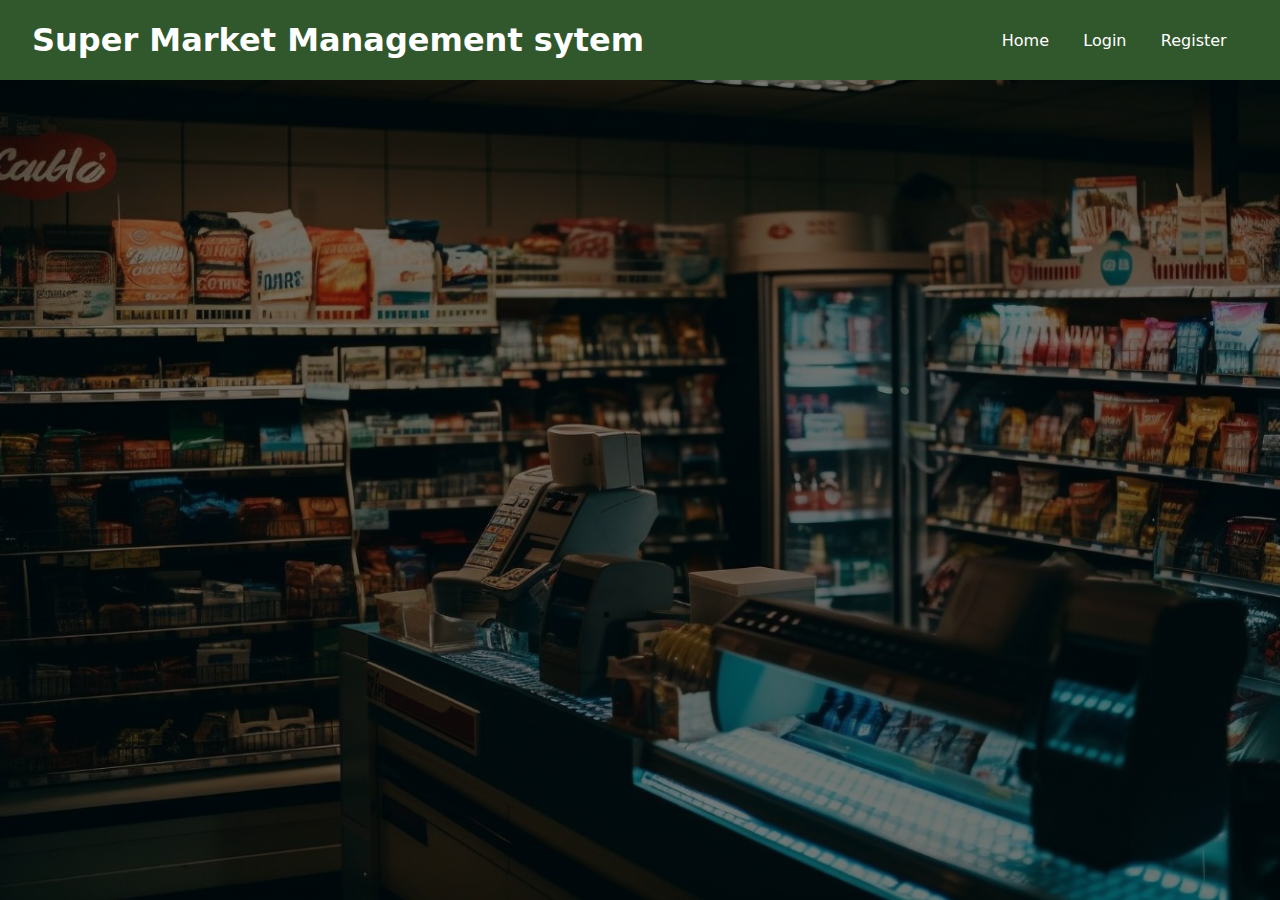
<file: index.html>
<!DOCTYPE html>
<html lang="en">
<head>
    <meta charset="UTF-8">
    <meta name="viewport" content="width=device-width, initial-scale=1.0">
    <link rel="stylesheet" href="index.css">
    <title>Index</title>
</head>
<body>
    <nav class="navbar">
        <h1>Super Market Management sytem </h1>
        <div class="Nav_menus">
            <a href="index.html"><div class="menus">Home</div></a>
            <a href="Login.php"><div class="menus">Login</div></a>
            <a href="Register.php"><div class="menus">Register</div></a>
      </div>
    </nav>
    <section class="Home_Section">

    </section>
</body>
</html>
</file>
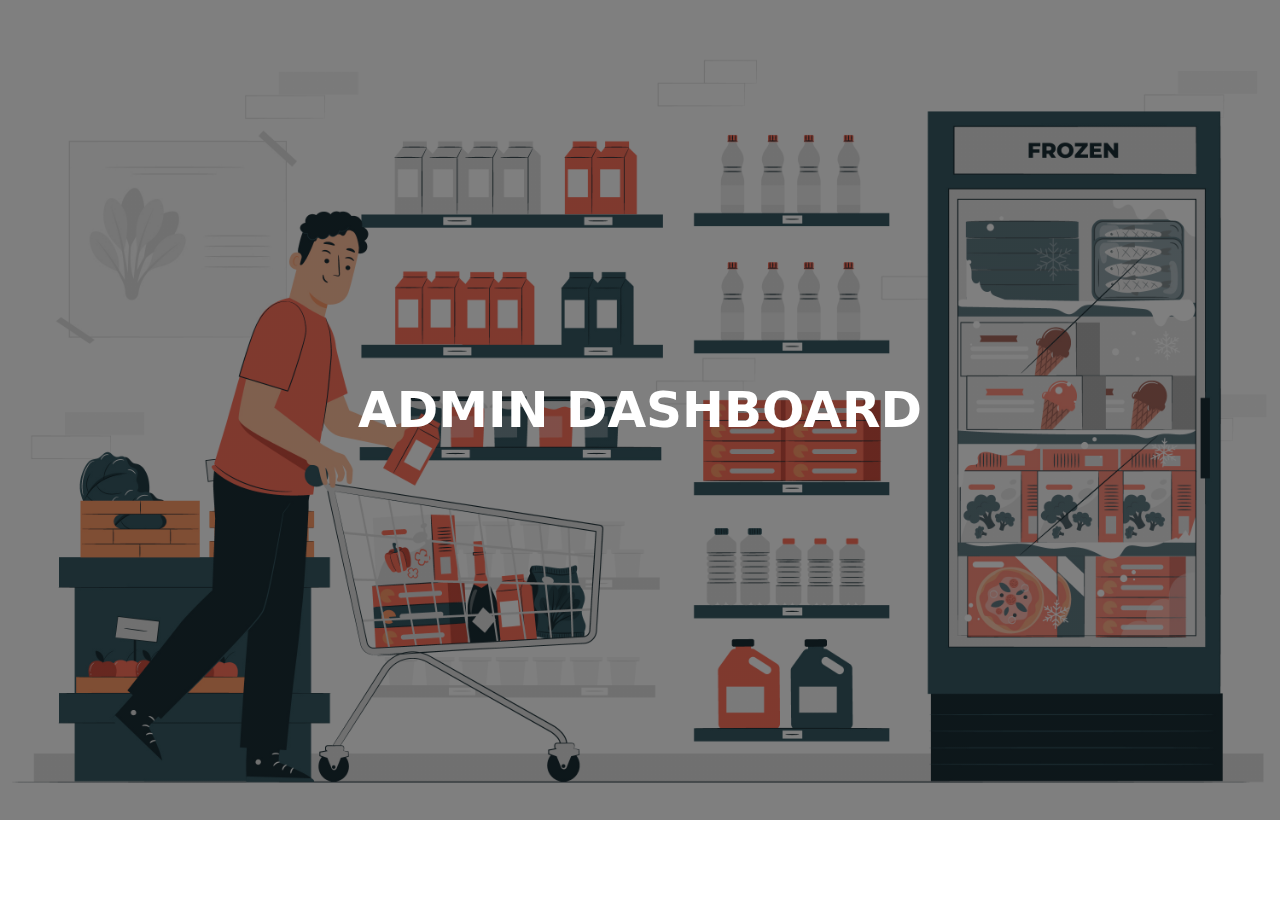
<file: admindash.html>
<?php
include 'nav.php';
?>

<!DOCTYPE html>
<html lang="en">

<head>
    <meta charset="UTF-8">
    <meta name="viewport" content="width=device-width, initial-scale=1.0">
    <link rel="stylesheet" href="Admindash.css">
    <link href="https://cdn.jsdelivr.net/npm/bootstrap@5.0.2/dist/css/bootstrap.min.css" rel="stylesheet"
        integrity="sha384-EVSTQN3/azprG1Anm3QDgpJLIm9Nao0Yz1ztcQTwFspd3yD65VohhpuuCOmLASjC" crossorigin="anonymous">
    <title>Index</title>
</head>

<body>
    <section class="Home_Section">
        <h1>ADMIN DASHBOARD</h1>
    </section>
    <script src="https://cdn.jsdelivr.net/npm/bootstrap@5.0.2/dist/js/bootstrap.bundle.min.js"
        integrity="sha384-MrcW6ZMFYlzcLA8Nl+NtUVF0sA7MsXsP1UyJoMp4YLEuNSfAP+JcXn/tWtIaxVXM"
        crossorigin="anonymous"></script>
</body>

</html>
</file>
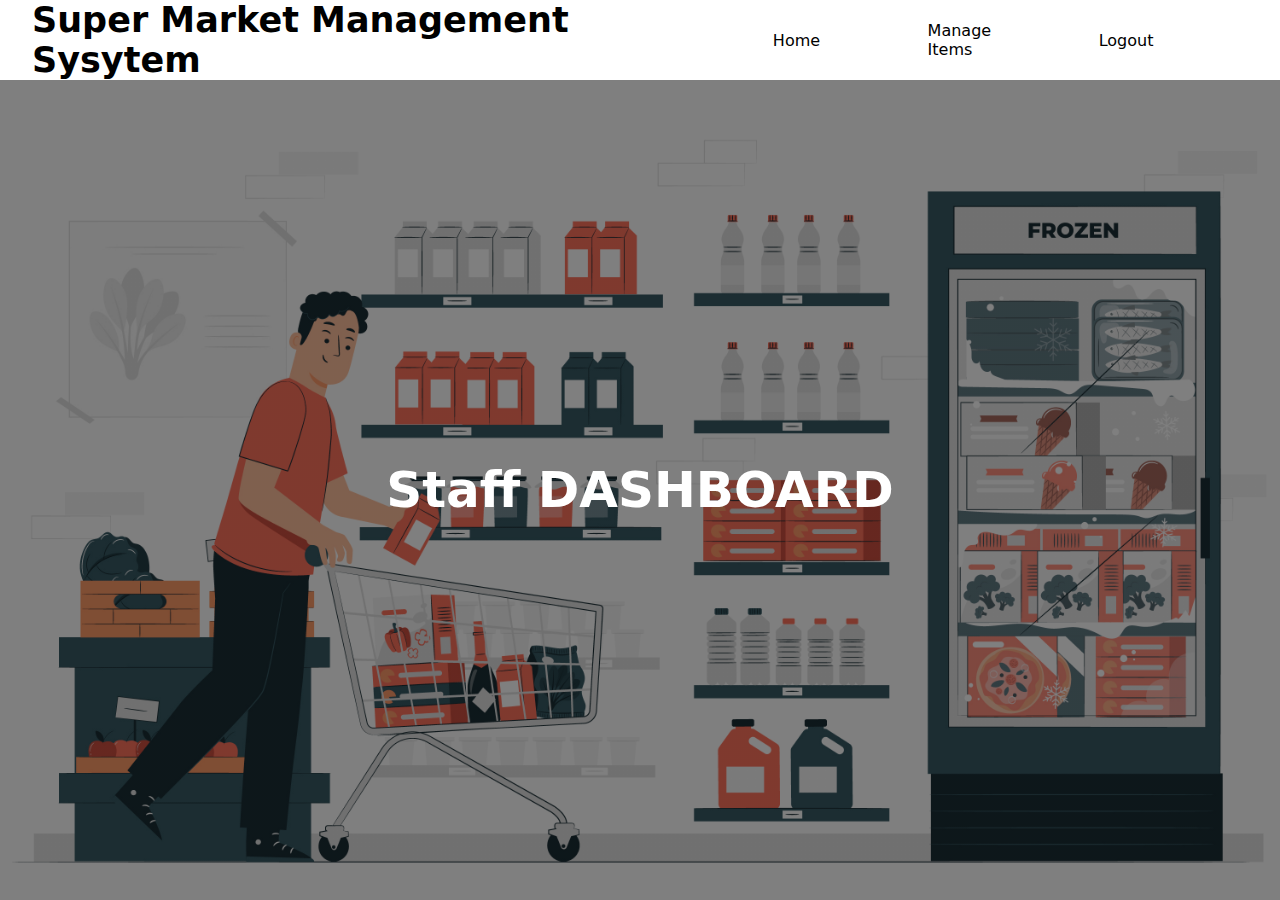
<file: staffdash.html>
<!DOCTYPE html>
<html lang="en">
<head>
    <meta charset="UTF-8">
    <meta name="viewport" content="width=device-width, initial-scale=1.0">
    <link rel="stylesheet" href="Admindash.css">
    <title>Index</title>
</head>
<body>
    <nav class="navbar">
        <h1>Super Market Management Sysytem </h1>
        <div class="Nav_menus">
            <a href="staffdash.html"><div class="menus">Home</div></a>
            <a href="staffitem.php"><div class="menus">Manage Items</div></a>
            <a href="index.html"><div class="menus">Logout</div></a>
            <!-- <a href="index.html"><div class="menus">Logout</div></a> -->
       </div>
    </nav>
    <section class="Home_Section">
            <h1>Staff DASHBOARD</h1>
    </section>
</body>
</html>
</file>
<file: index.css>
*{
    margin: 0;
    padding: 0;
    font-family: system-ui, -apple-system, BlinkMacSystemFont, 'Segoe UI', Roboto, Oxygen, Ubuntu, Cantarell, 'Open Sans', 'Helvetica Neue', sans-serif;
}
.navbar{
    width: 95%;
    padding-left: 2.5%;
    padding-right: 2.5%;
    height: 80px;
    background-color:#31572c;
    display: flex;
    justify-content: space-between;
    align-items: center;
}
.navbar h1{
    color: white;
}
.Home_Section{
    width: 100%;
    height: calc(100vh - 80px);
    background: linear-gradient(
        rgba(0, 0, 0, 0.5), /* Black with 50% opacity */
        rgba(0, 0, 0, 0.5) /* Black with 50% opacity */
    ), url('./Assets/40842.jpg');
    background-size: cover;
}
a{
    text-decoration: none;
}
.Nav_menus{
    display: flex;
    justify-content: space-evenly;
    align-items: center;
    width: 22%;
    height: 100%;
}
.menus{
    width: min-content;
    padding-left: 13px;
    padding-right: 13px;
    padding-top: 10px;
    padding-bottom: 10px;
    /* background-color: violet; */
    color: white;
    border-radius: 5px;
}
.menus:hover{
    background-color: #122011;
}
</file>
<file: Admindash.css>
*{
    margin: 0;
    padding: 0;
    font-family: system-ui, -apple-system, BlinkMacSystemFont, 'Segoe UI', Roboto, Oxygen, Ubuntu, Cantarell, 'Open Sans', 'Helvetica Neue', sans-serif;
}
.navbar{
    width: 95%;
    padding-left: 2.5%;
    padding-right: 2.5%;
    height: 80px;
    background-color:#ffffff;
    display: flex;
    justify-content: space-between;
    align-items: center;
}
.navbar h1{
    color: rgb(0, 0, 0);
    font-size: 35px;
}
.Home_Section{
    width: 100%;
    height: calc(100vh - 80px);
    background: linear-gradient(
        rgba(0, 0, 0, 0.5), /* Black with 50% opacity */
        rgba(0, 0, 0, 0.5) /* Black with 50% opacity */
    ), url('./Assets/7000952.jpg');
    background-size: cover;
    display: flex;
    align-items: center;
    justify-content: center;
}
a{
    text-decoration: none;
}
.Nav_menus{
    display: flex;
    justify-content: space-evenly;
    align-items: center;
    width: 52%;
    height: 100%;
}
.menus{
    width: min-content;
    padding-left: 13px;
    padding-right: 13px;
    padding-top: 10px;
    padding-bottom: 10px;
    /* background-color: violet; */
    color: rgb(0, 0, 0);
    border-radius: 5px;
}
.Nav_menus a:hover{
    color: #e292f0;
}
.Home_Section h1{
    color: white;
    font-size: 50px;
}
a{
    text-decoration: none;
}
</file>
